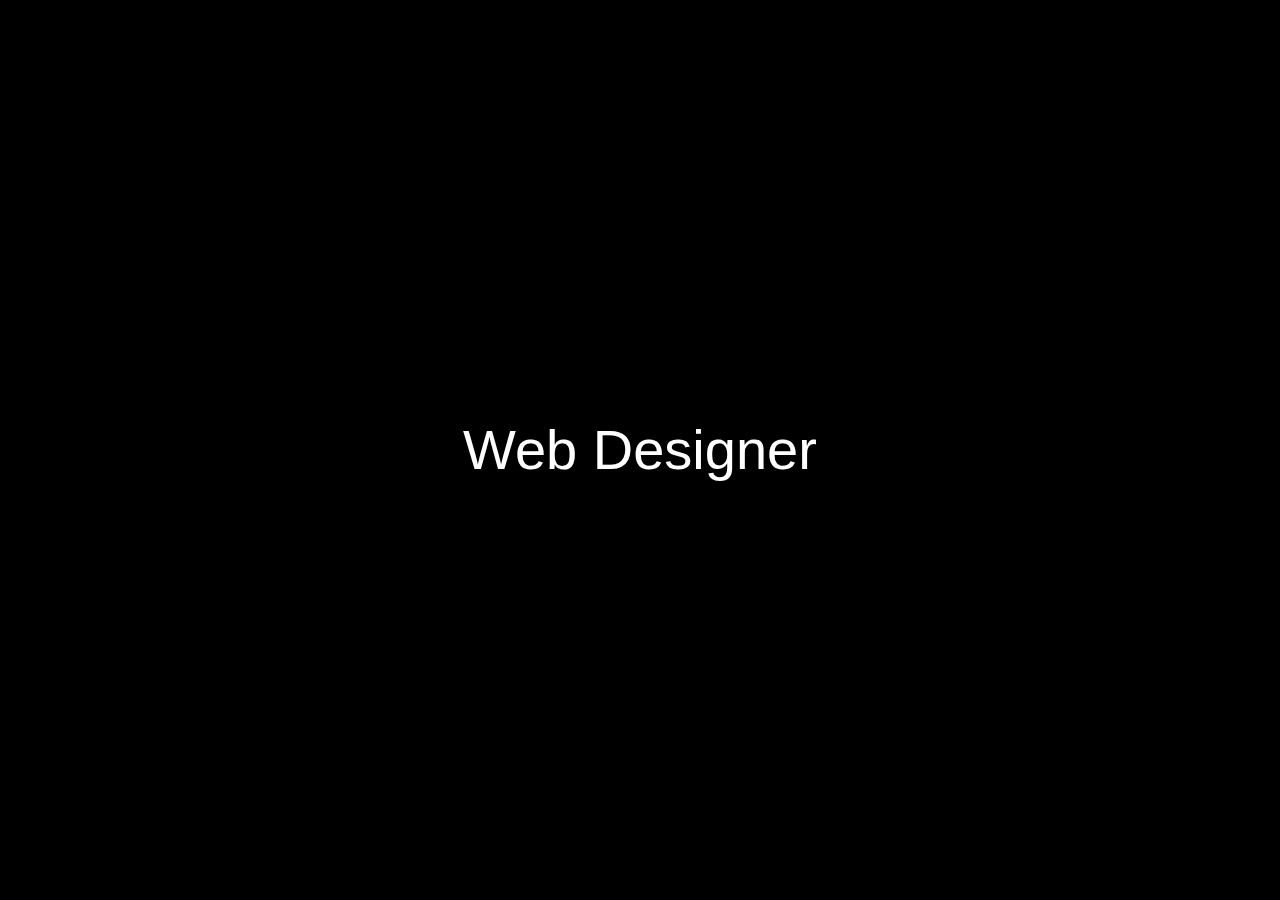
<file: index.html>
<html lang="en">
<head>
    <meta charset="UTF-8">
    <meta name="viewport" content="width=device-width, initial-scale=1.0">
    <link rel="stylesheet" href="css/webslides.css">
    <link rel="stylesheet" href="css/style.css">
    <title>WebDesign Presentation</title>
</head>
<body>
    <main role="main">
        <article id="webslides" class="horizontal">
            <!-- Slide 1 -->
            <section>
                <h1 class="slide1webdesignertitle">Web Designer</h1>
            </section> 
            <!-- Slide 2 -->
            <section>
                <h1 class="slide2webdesignertitle">Hvorfor WebDesigner</h1>
                <br>
                <br>
                    <!-- WebDesigner er Personer som lager nettsider og apper -->
                <h3 class="h3slide2">● WebDesigner</h3>
                <!-- Får å kunne jobbe som webdesigner  -->
                <h3 class="h3slide2">● Jobbe</h3>
                <!--  -->
            </section>
        <!-- Slide 3 -->
            <section>
                <h1 class="slide3webdesignertitle">Vanlige Arbeidsoppgaver</h1>
                <br>
                <!-- lage spesifikasjoner av bestillinger -->
                <h3 class="h3slide3">● Spesifikasjoner</h3>
                <!-- tegne skisser, skjermbilder, prototyper med mer -->
                <h3 class="h3slide3">● tegne skisser</h3>
            </section>
        </article>
    </main>

    <script src="js/webslides.js"></script>  
    <script>
        window.ws = new WebSlides(); 
    </script>  
</body>
</html>
</file>
<file: css/style.css>
body{
    background-color: black;
    color: white;
}
.slide1webdesignertitle{
    text-align: center;
    
}
.slide2webdesignertitle{
    text-align: center;
}
.slide3webdesignertitle{
    text-align: center;
}
.lislide2{
    text-align: center;
}
.h3slide2{
    text-align: center;
}
.h3slide3{
    text-align: center;
}
</file>
<file: css/webslides.css>
@charset "UTF-8";
/*-----------------------------------------------------------------------------------
	0. CSS Reset & Normalize
	1. Base
		1.1 Wrap/Container
		1.2 Animations
		1.3 Responsive Media (videos, iframe, screenshots...)
		1.4 Basic Grid (2,3,4 columns)
	2. Typography & Lists
		2.1 Headings with background
		2.2 Classes: .text-
		2.3 San Francisco Font (Apple)
	3. Header & Footer
		3.1 Logo
	4. Navigation
		4.1 Navbars
	5. SLIDES (vertically and horizontally centered)
		5.1 Mini container & Alignment
		5.2 Counter / Navigation Slides
		5.3 Background Images/Video
	6. Magic blocks = .flexblock (Flexible blocks with auto-fill and equal height).
		6.1 .flexblock.features
		6.2 .flexblock.clients
		6.3 .flexblock.steps
		6.4 .flexblock.metrics
		6.5 .flexblock.specs
		6.6 .flexblock.reasons
		6.7 .flexblock.gallery
		6.8 .flexblock.plans
		6.9. flexblock.activity
	7. Promos/Offers (pricing, tagline, CTA...)
	8. Work / Resume / CV
	9. Table of contents
	10. Cards
	11. Quotes
	12. Avatars
	13. Tables
	14. Forms
  15. Longform Elements
	16. Safari Bug (flex-wrap)
	17. Slidex index (aka zoom)
  18. Print
  19. Colors
----------------------------------------------------------------------------------- */
/*
=========================================
0. CSS Reset & Normalize
=========================================
*/
html,
body,
div,
span,
applet,
object,
iframe,
h1,
h2,
h3,
h4,
h5,
h6,
p,
blockquote,
pre,
a,
abbr,
acronym,
address,
big,
cite,
code,
del,
dfn,
em,
img,
ins,
kbd,
q,
s,
samp,
small,
strike,
strong,
sub,
sup,
tt,
var,
b,
u,
i,
center,
dl,
dt,
dd,
ol,
ul,
li,
fieldset,
form,
label,
legend,
table,
caption,
tbody,
tfoot,
thead,
tr,
th,
td,
article,
aside,
canvas,
details,
embed,
figure,
figcaption,
footer,
header,
menu,
nav,
output,
ruby,
section,
summary,
time,
mark,
audio,
video {
  border: 0;
  font: inherit;
  font-size: 100%;
  margin: 0;
  padding: 0;
  vertical-align: baseline; }

article,
aside,
details,
figcaption,
figure,
footer,
header,
main,
menu,
nav,
section,
summary {
  display: block; }

body {
  line-height: 1; }

blockquote,
q {
  quotes: '' ''; }

blockquote:before,
blockquote:after,
q:before,
q:after {
  content: ''; }

table {
  border-collapse: collapse;
  border-spacing: 0;
  margin-bottom: 24px;
  width: 100%; }

html {
  -ms-text-size-adjust: 100%;
  -webkit-text-size-adjust: 100%;
  -webkit-box-sizing: border-box;
          box-sizing: border-box; }

*,
*::before,
*::after {
  -webkit-box-sizing: inherit;
          box-sizing: inherit; }

audio,
canvas,
progress,
video {
  display: inline-block;
  vertical-align: baseline; }

embed,
iframe,
object {
  max-width: 100%; }

audio:not([controls]) {
  display: none;
  height: 0; }

[hidden],
template {
  display: none; }

ul {
  list-style: square;
  text-indent: inherit; }

ol {
  list-style: decimal; }

b,
strong {
  font-weight: 600; }

a {
  background-color: transparent; }

a:active,
a:hover {
  outline: 0; }

sup,
sub {
  font-size: .75em;
  height: 0;
  line-height: 2.2em;
  position: relative;
  vertical-align: baseline; }

sup {
  bottom: 1ex; }

sub {
  top: .5ex; }

small {
  font-size: .75em;
  line-height: 1.72; }

big {
  font-size: 1.25em; }

hr {
  border: 0;
  clear: both;
  display: block;
  height: 1px;
  margin: 3.2rem auto;
  text-align: center;
  width: 100%; }

h2 + hr,
h3 + hr {
  margin-bottom: 4.8rem; }

p + hr {
  margin-bottom: 4rem; }

dfn,
cite,
em,
i {
  font-style: italic; }

abbr,
acronym {
  cursor: help; }

mark,
ins {
  padding: 0 4px;
  text-decoration: none;
  text-shadow: none; }

::-moz-selection {
  text-shadow: none; }

::selection {
  text-shadow: none; }

img {
  border: 0;
  height: auto;
  max-width: 100%; }

img:hover {
  opacity: .9; }

svg:not(:root) {
  overflow: hidden; }

figure {
  line-height: 0;
  margin: 0;
  position: relative; }

optgroup {
  font-weight: bold; }

td,
th {
  padding: 0; }

dt {
  font-weight: bold; }

dd {
  margin: 0; }

/*=== Clearing === */
header:before, header:after,
main:before,
main:after,
section:before,
section:after,
aside:before,
aside:after,
footer:before,
footer:after,
.clear:before,
.clear:after,
.wrap:before,
.wrap:after {
  content: '';
  display: table; }

header:after,
main:after,
section:after,
aside:after,
footer:after,
.clear:after,
.wrap:after {
  clear: both; }

/*=========================================
1. Base --> Baseline: 8px = .8rem
=========================================== */
/* -- Disable elastic scrolling/bounce:
webslides.js will add .ws-ready automatically. Don't worry :) -- */
.ws-ready,
.ws-ready body {
  height: 100%;
  overflow: hidden;
  width: 100%; }

.ws-ready.ws-ready-zoom {
  overflow: visible; }
  .ws-ready.ws-ready-zoom body {
    overflow: auto; }

#webslides {
  -ms-overflow-style: none;
  -webkit-overflow-scrolling: touch;
  height: 100vh;
  overflow-x: hidden;
  overflow-y: scroll; }
  #webslides::-webkit-scrollbar {
    display: none; }

li li {
  margin-left: 1.6rem; }

a,
a:active,
a:focus,
a:visited,
input:focus,
textarea:focus,
button {
  text-decoration: none;
  -webkit-transition: all .3s ease-out;
  transition: all .3s ease-out; }

p a:active {
  position: relative;
  top: 2px; }

nav a[rel='external'] em,
.hidden {
  clip: rect(1px, 1px, 1px, 1px);
  height: 1px;
  overflow: hidden;
  position: absolute;
  width: 1px; }

.shadow {
  position: relative; }
  .shadow:before, .shadow:after {
    bottom: 1.6rem;
    content: '';
    max-width: 300px;
    position: absolute;
    top: 80%;
    width: 50%;
    z-index: -1; }
  .shadow:after {
    right: 2.4rem;
    -webkit-transform: rotate(3deg);
            transform: rotate(3deg); }
  .shadow:before {
    left: 2.4rem;
    -webkit-transform: rotate(-3deg);
            transform: rotate(-3deg); }

/*=== 1.1 WRAP/CONTAINER === */
.wrap,
header nav,
footer nav {
  margin-left: auto;
  margin-right: auto;
  max-width: 100%;
  position: relative;
  width: 100%;
  z-index: 2; }
  @media (min-width: 1024px) {
    .wrap,
    header nav,
    footer nav {
      width: 90%; } }

.frame,
.shadow {
  padding: 2.4rem; }

.radius {
  border-radius: .4rem; }

.alignright {
  float: right; }

.alignleft {
  float: left; }

.aligncenter {
  margin-left: auto;
  margin-right: auto;
  text-align: center; }

img.aligncenter,
figure.aligncenter {
  display: block;
  margin-bottom: .8rem;
  margin-top: .8rem; }

img.alignleft,
figure.alignleft,
img.alignright,
figure.alignright,
img.aligncenter,
figure.aligncenter {
  margin-bottom: 3.2rem;
  margin-top: 3.2rem; }

img.alignright,
svg.alignright,
figure.alignright {
  margin: .8rem 0 .8rem 2.4rem; }

img.alignleft,
svg.alignleft,
figure.alignleft {
  margin: .8rem 2.4rem .8rem 0; }

/*=== div.size-60, img.size-50, h1.size-40, p.size-30... === */
@media (min-width: 1024px) {
  .size-80 {
    width: 80%; }
  .size-70 {
    width: 70%; }
  .size-60 {
    width: 60%; }
  .size-50 {
    width: 50%; }
  .size-40 {
    width: 40%; }
  .size-30 {
    width: 30%; }
  .size-20 {
    width: 20%; } }

pre,
code {
  font-family: 'Cousine', monospace; }

pre {
  font-size: 1.6rem;
  line-height: 2.4rem;
  overflow: auto;
  padding: 2.4rem;
  text-align: left;
  white-space: pre-wrap;
  width: 100%;
  word-wrap: break-word; }
  pre + p {
    margin-top: 3.2rem; }
  pre code {
    padding: 0; }

code {
  padding: .4rem; }

/* === 1.2 Animations ================
Just 5 basic animations:
.fadeIn, .fadeInUp, .zoomIn, .slideInLeft, and .slideInRight
https://github.com/daneden/animate.css */
/*-- fadeIn -- */
@-webkit-keyframes fadeIn {
  from {
    opacity: 0; }
  to {
    opacity: 1; } }
@keyframes fadeIn {
  from {
    opacity: 0; }
  to {
    opacity: 1; } }

.fadeIn {
  -webkit-animation: fadeIn 1s;
          animation: fadeIn 1s; }

/*-- fadeInUp -- */
@-webkit-keyframes fadeInUp {
  from {
    opacity: 0;
    -webkit-transform: translate3d(0, 100%, 0);
            transform: translate3d(0, 100%, 0); }
  to {
    opacity: 1;
    -webkit-transform: none;
            transform: none; } }
@keyframes fadeInUp {
  from {
    opacity: 0;
    -webkit-transform: translate3d(0, 100%, 0);
            transform: translate3d(0, 100%, 0); }
  to {
    opacity: 1;
    -webkit-transform: none;
            transform: none; } }

.fadeInUp {
  -webkit-animation: fadeInUp 1s;
          animation: fadeInUp 1s; }

/*-- zoomIn -- */
@-webkit-keyframes zoomIn {
  from {
    -webkit-transform: scale3d(0.3, 0.3, 0.3);
            transform: scale3d(0.3, 0.3, 0.3); }
  50% {
    opacity: 1; } }
@keyframes zoomIn {
  from {
    -webkit-transform: scale3d(0.3, 0.3, 0.3);
            transform: scale3d(0.3, 0.3, 0.3); }
  50% {
    opacity: 1; } }

.zoomIn {
  -webkit-animation: zoomIn 1s;
          animation: zoomIn 1s; }

/*-- slideInLeft -- */
@-webkit-keyframes slideInLeft {
  from {
    -webkit-transform: translate3d(-100%, 0, 0);
            transform: translate3d(-100%, 0, 0);
    visibility: visible; }
  to {
    -webkit-transform: translate3d(0, 0, 0);
            transform: translate3d(0, 0, 0); } }
@keyframes slideInLeft {
  from {
    -webkit-transform: translate3d(-100%, 0, 0);
            transform: translate3d(-100%, 0, 0);
    visibility: visible; }
  to {
    -webkit-transform: translate3d(0, 0, 0);
            transform: translate3d(0, 0, 0); } }

.slideInLeft {
  -webkit-animation: slideInLeft 1s;
          animation: slideInLeft 1s;
  -webkit-animation-fill-mode: both;
          animation-fill-mode: both; }

/*-- slideInRight -- */
@-webkit-keyframes slideInRight {
  from {
    -webkit-transform: translate3d(100%, 0, 0);
            transform: translate3d(100%, 0, 0);
    visibility: visible; }
  to {
    -webkit-transform: translate3d(0, 0, 0);
            transform: translate3d(0, 0, 0); } }
@keyframes slideInRight {
  from {
    -webkit-transform: translate3d(100%, 0, 0);
            transform: translate3d(100%, 0, 0);
    visibility: visible; }
  to {
    -webkit-transform: translate3d(0, 0, 0);
            transform: translate3d(0, 0, 0); } }

.slideInRight {
  -webkit-animation: slideInRight 1s;
          animation: slideInRight 1s;
  -webkit-animation-fill-mode: both;
          animation-fill-mode: both; }

/* Animated Background (Matrix) */
@-webkit-keyframes anim {
  0% {
    -webkit-transform: translateY(0);
            transform: translateY(0); }
  100% {
    -webkit-transform: translateY(-1200px);
            transform: translateY(-1200px); } }
@keyframes anim {
  0% {
    -webkit-transform: translateY(0);
            transform: translateY(0); }
  100% {
    -webkit-transform: translateY(-1200px);
            transform: translateY(-1200px); } }

/* Duration */
.slow {
  -webkit-animation-duration: 4s;
          animation-duration: 4s; }
  .slow + .slow {
    -webkit-animation-duration: 5s;
            animation-duration: 5s; }

/*=== 1.3 Responsive Media (videos, iframe...) === */
.embed {
  height: 0;
  overflow: hidden;
  /*aspect ratio:16:9*/
  padding-bottom: 56.6%;
  /*aspect ratio: 4:3*/
  /*padding-bottom: 75%;*/
  position: relative;
  /* -- Responsive background video
  https://fvsch.com/code/video-background/ -- */ }
  .embed iframe,
  .embed object,
  .embed embed,
  .embed video {
    height: 100%;
    left: 0;
    margin: 0;
    position: absolute;
    top: 0;
    width: 100%; }
  .fullscreen > .embed {
    bottom: 0;
    height: auto;
    left: 0;
    padding-bottom: 0;
    position: fixed;
    right: 0;
    top: 0;
    /* 1. No object-fit support: */ }
    .fullscreen > .embed > iframe,
    .fullscreen > .embed > object,
    .fullscreen > .embed > embed,
    .fullscreen > .embed > video {
      /* 2. If supporting object-fit, overriding (1): */ }
      @media (min-aspect-ratio: 16 / 9) {
        .fullscreen > .embed > iframe,
        .fullscreen > .embed > object,
        .fullscreen > .embed > embed,
        .fullscreen > .embed > video {
          height: 300%;
          top: -100%; } }
      @media (max-aspect-ratio: 16 / 9) {
        .fullscreen > .embed > iframe,
        .fullscreen > .embed > object,
        .fullscreen > .embed > embed,
        .fullscreen > .embed > video {
          left: -100%;
          width: 300%; } }
      @supports ((-o-object-fit: cover) or (object-fit: cover)) {
        .fullscreen > .embed > iframe,
        .fullscreen > .embed > object,
        .fullscreen > .embed > embed,
        .fullscreen > .embed > video {
          height: 100%;
          left: 0;
          -o-object-fit: cover;
             object-fit: cover;
          top: 0;
          width: 100%; } }

/*=== HTML Browser (Screenshots) ================ */
/* <figure class="browser"> img </figure> */
.browser {
  border-radius: .3rem;
  margin: 0 auto 3.2rem;
  max-width: 1024px;
  overflow: hidden; }
  li .browser {
    margin-bottom: 0; }
  h1 + .browser,
  h2 + .browser,
  p + .browser {
    margin-top: 4.8rem; }
  .browser figcaption {
    padding: 2.4rem; }
  .browser:before {
    content: '\25CF   \25CF   \25CF';
    font-size: .8rem;
    left: 0;
    line-height: 0;
    padding: 1.6rem;
    position: absolute;
    text-align: left;
    top: 0;
    width: 100%; }
    @media (min-width: 768px) {
      .browser:before {
        font-size: 1.6rem; } }

/*=== 1.4. Basic Grid (Flexible blocks)
Auto-fill & Equal height === */
.grid {
  clear: both;
  display: -webkit-box;
  display: -ms-flexbox;
  display: flex;
  -ms-flex-wrap: wrap;
      flex-wrap: wrap;
  margin-left: auto;
  margin-right: auto; }
  .grid:after {
    clear: both; }
  .grid:before {
    content: '';
    display: table; }
  .grid > .column {
    display: -webkit-box;
    display: -ms-flexbox;
    display: flex;
    -webkit-box-flex: 1;
        -ms-flex: auto;
            flex: auto;
    -webkit-box-orient: vertical;
    -webkit-box-direction: normal;
        -ms-flex-direction: column;
            flex-direction: column;
    padding: 2.4rem;
    position: relative;
    -webkit-transition: .3s;
    transition: .3s;
    width: 100%; }
  .grid.vertical-align .column {
    -webkit-box-pack: center;
        -ms-flex-pack: center;
            justify-content: center; }
  @media (min-width: 768px) {
    .grid > .column {
      width: 25%; }
    .grid.sm .column:nth-child(1) {
      width: 30%; }
    .grid.sm .column:nth-child(2) {
      width: 70%; }
    .grid.ms .column:nth-child(1) {
      width: 70%; }
    .grid.ms .column:nth-child(2) {
      width: 30%; }
    .grid.sms .column:nth-child(2) {
      width: 50%; } }

/*============================
2. TYPOGRAPHY & LISTS
============================== */
html,
body {
  font-weight: 300;
  line-height: 1;
  text-rendering: optimizeLegibility; }

html,
body,
input,
select,
textarea {
  font-family: 'Roboto', 'San Francisco', helvetica, arial, sans-serif;
  font-size: 62.5%; }

body,
textarea {
  font-size: 1.8rem; }

p,
li,
dt,
dd,
time,
table,
big,
textarea,
label {
  line-height: 3.2rem;
  margin-bottom: 3.2rem; }

li,
p:last-child {
  margin-bottom: 0; }

ul > li,
ol > li {
  margin-left: 3.2rem; }

li li {
  font-size: 100%; }

/*== List .description (Product/Specs) === */
ul.description {
  padding: 0; }
  ul.description + p {
    margin-top: 3.2rem; }
  ul.description li {
    padding-bottom: .8rem;
    padding-top: .8rem;
    position: relative;
    -webkit-transition: .3s;
    transition: .3s; }
  ul.description li:hover {
    padding-left: .4rem; }

ul.description li,
.column ul li {
  list-style: none;
  margin-left: 0; }

.column ol > li {
  margin-left: 1.6rem; }

h1 svg,
h2 svg,
h3 svg,
h4 svg {
  margin-top: -.8rem; }

.text-intro svg,
.text-quote p svg,
.wall p svg,
.try svg {
  margin-top: -.4rem; }

h1 {
  font-size: 4rem;
  line-height: 5.6rem; }
  @media (min-width: 768px) {
    h1 {
      font-size: 5.6rem;
      line-height: 7.2rem; } }

h1 span {
  font-style: italic; }

h2 {
  font-size: 3.2rem;
  line-height: 4.8rem; }
  @media (min-width: 768px) {
    h2 {
      font-size: 4.8rem;
      line-height: 6.4rem; } }

h3 {
  font-size: 2.4rem;
  line-height: 4rem; }
  @media (min-width: 768px) {
    h3 {
      font-size: 4rem;
      line-height: 5.6rem; } }

h4 {
  font-size: 2.2rem;
  line-height: 4rem; }
  @media (min-width: 768px) {
    h4 {
      font-size: 3.2rem;
      line-height: 4.8rem; } }

h5 {
  font-size: 2rem;
  font-weight: 600;
  line-height: 3.2rem; }

h6 {
  font-size: 1.8rem;
  font-weight: 600;
  line-height: 3.2rem; }

h2.alignleft + p.alignright {
  margin-bottom: 0;
  margin-top: 1.2rem; }

h3.alignleft + p.alignright {
  margin-bottom: 0;
  margin-top: .4rem; }

h1 + h1 {
  margin-top: .8rem; }

h1 + h2 {
  margin-top: .8rem; }

h1 + h3 {
  margin-top: .8rem; }

h1 + h4 {
  margin-top: .8rem; }

h1 + h5 {
  margin-top: .8rem; }

h1 + h6 {
  margin-top: .8rem; }

h2 + h1 {
  margin-top: .8rem; }

h2 + h2 {
  margin-top: .8rem; }

h2 + h3 {
  margin-top: .8rem; }

h2 + h4 {
  margin-top: .8rem; }

h2 + h5 {
  margin-top: .8rem; }

h2 + h6 {
  margin-top: .8rem; }

h3 + h1 {
  margin-top: .8rem; }

h3 + h2 {
  margin-top: .8rem; }

h3 + h3 {
  margin-top: .8rem; }

h3 + h4 {
  margin-top: .8rem; }

h3 + h5 {
  margin-top: .8rem; }

h3 + h6 {
  margin-top: .8rem; }

h4 + h1 {
  margin-top: .8rem; }

h4 + h2 {
  margin-top: .8rem; }

h4 + h3 {
  margin-top: .8rem; }

h4 + h4 {
  margin-top: .8rem; }

h4 + h5 {
  margin-top: .8rem; }

h4 + h6 {
  margin-top: .8rem; }

h5 + h1 {
  margin-top: .8rem; }

h5 + h2 {
  margin-top: .8rem; }

h5 + h3 {
  margin-top: .8rem; }

h5 + h4 {
  margin-top: .8rem; }

h5 + h5 {
  margin-top: .8rem; }

h5 + h6 {
  margin-top: .8rem; }

h6 + h1 {
  margin-top: .8rem; }

h6 + h2 {
  margin-top: .8rem; }

h6 + h3 {
  margin-top: .8rem; }

h6 + h4 {
  margin-top: .8rem; }

h6 + h5 {
  margin-top: .8rem; }

h6 + h6 {
  margin-top: .8rem; }

h1 + img,
h2 + img,
h3 + img {
  margin-bottom: 4.8rem;
  margin-top: 4.8rem; }

[class*='content-'] > [class*='content-'] h2,
[class*='content-'] > [class*='content-'] h3,
[class*='content-'] > [class*='content-'] h4 {
  font-size: 2.4rem;
  line-height: 4rem; }

/*== 2.1. Headings with background ==*/
h1[class*='bg-'] {
  padding: 2.4rem; }

h2[class*='bg-'] {
  padding: 2.4rem; }

h3[class*='bg-'] {
  padding: 2.4rem; }

h4[class*='bg-'] {
  padding: 2.4rem; }

h5[class*='bg-'] {
  padding: 2.4rem; }

h6[class*='bg-'] {
  padding: 2.4rem; }

ul[class*='bg-'],
ol[class*='bg-'],
li[class*='bg-'],
p[class*='bg-'] {
  padding: 2.4rem; }

h1 [class*='bg-'],
h2 [class*='bg-'],
h3 [class*='bg-'] {
  padding: .4rem .8rem; }

/*== 2.2. Typography Classes = .text- == */
.text-intro,
[class*='content-'] p {
  font-size: 2.4rem;
  line-height: 4rem; }

/* -- Serif -- */
.text-serif,
h1 span {
  font-family: 'Maitree', times, serif; }

/* -- h1,h2... Promo/Landings -- */
.text-landing {
  letter-spacing: .4rem;
  text-transform: uppercase; }
  @media (min-width: 768px) {
    .text-landing {
      letter-spacing: 1.6rem; } }

/* -- Subtitle (Before h1, h2) p.subtitle + h1/h2 */
.text-subtitle {
  letter-spacing: .2rem;
  margin-bottom: 0;
  text-transform: uppercase; }
  .text-subtitle p.text-subtitle {
    font-size: 1.6rem; }
    .text-subtitle p.text-subtitle svg {
      vertical-align: text-top; }
  .text-subtitle + p {
    margin-top: 3.2rem; }

.text-uppercase {
  text-transform: uppercase; }

.text-lowercase {
  text-transform: lowercase; }

/* -- Emoji (you'll love this) -- */
.text-emoji {
  font-size: 6.8rem;
  line-height: 8.8rem; }
  @media (min-width: 768px) {
    .text-emoji {
      font-size: 12.8rem;
      line-height: 16rem; } }

/* -- Numbers (results, sales... 23,478,289 iphones) -- */
.text-data {
  font-size: 6.4rem;
  line-height: 8rem;
  margin-bottom: .8rem; }
  @media (min-width: 768px) {
    .text-data {
      font-size: 15.2rem;
      line-height: 16.8rem; } }

.text-label {
  display: inline-block;
  font-weight: 600;
  text-transform: uppercase;
  width: 12.8rem; }

/* -- Magazine Two Columns -- */
@media (min-width: 768px) {
  .text-cols {
    -webkit-column-count: 2;
            column-count: 2;
    -webkit-column-gap: 4.8rem;
            column-gap: 4.8rem;
    text-align: left; }
  .text-landing + .text-cols {
    margin-top: 3.2rem; } }

.text-cols p:first-child:first-letter {
  float: left;
  font-size: 11rem;
  font-weight: 600;
  line-height: 1;
  margin: -.4rem 1.6rem 0 0;
  padding: 0;
  text-transform: uppercase; }

/* -- Heading with border -- */
.text-context {
  position: relative; }
  .text-context:before {
    content: '';
    display: block;
    height: .2rem;
    margin-bottom: .6rem;
    width: 12rem; }
    .column .text-context:before {
      width: 100%; }
  .text-context.text-uppercase {
    letter-spacing: .1rem; }

/* -- Separator/Symbols (stars ***...) -- */
.text-symbols {
  font-weight: 600;
  letter-spacing: .8rem;
  text-align: center; }

.text-separator {
  margin-top: 2.4rem; }
  .text-separator:before {
    content: '';
    height: .4rem;
    left: 0;
    margin-top: -1.6rem;
    position: absolute;
    width: 16%; }
  @media (min-width: 568px) {
    .text-separator {
      margin-left: 20%;
      margin-top: 0;
      width: 80%; }
      .text-separator:before {
        margin-top: 1.2rem; } }

/* -- Pull Quote (Right/Left)  -- */
[class*='text-pull'] {
  font-size: 2.4rem;
  font-weight: 400;
  line-height: 4rem;
  margin-bottom: 3.2rem;
  margin-left: 2.4rem;
  margin-right: 2.4rem;
  position: relative; }

[class*='text-pull-'] {
  margin-top: .8rem;
  padding-top: 1.4rem; }
  @media (min-width: 1024px) {
    [class*='text-pull-'] {
      margin-left: -4.8rem;
      margin-right: -4.8rem; } }

@media (min-width: 568px) {
  [class*='text-pull-'] {
    max-width: 40%; }
  .text-pull-right {
    float: right;
    margin-left: 2.4rem;
    margin-right: -2.4rem; }
  .text-pull-left {
    float: left;
    margin-left: -2.4rem;
    margin-right: 2.4rem; } }

img[class*='text-pull-'],
figure[class*='text-pull-'] {
  margin-top: .8rem;
  padding-top: 0; }

/* -- Interviews (Questions & Answers)  --- */
/* -- <dl class="text-interview">
<dt>name</dt>
<dd><p>question or answer</p>
</dd>
--- */
.text-interview dt {
  font-weight: 600;
  margin-bottom: 0;
  text-transform: uppercase; }

@media (min-width: 1024px) {
  .text-interview dt {
    margin-left: -34%;
    position: absolute;
    text-align: right;
    white-space: nowrap;
    width: 30%; } }

/* -- Info Messages (error, warning, success... -- */
.text-info {
  font-size: 1.6rem;
  line-height: 2.4rem; }

/*=========================================
2.1. San Francisco Font (Apple's new font)
=========================================== */
.text-apple,
.bg-apple {
  font-family: 'San Francisco', helvetica, arial, sans-serif; }

/* Ultra Light */
@font-face {
  font-family: 'San Francisco';
  font-weight: 100;
  src: url("https://applesocial.s3.amazonaws.com/assets/styles/fonts/sanfrancisco/sanfranciscodisplay-ultralight-webfont.woff2"); }

/* Thin */
@font-face {
  font-family: 'San Francisco';
  font-weight: 200;
  src: url("https://applesocial.s3.amazonaws.com/assets/styles/fonts/sanfrancisco/sanfranciscodisplay-thin-webfont.woff2"); }

/* Regular */
@font-face {
  font-family: 'San Francisco';
  font-weight: 400;
  src: url("https://applesocial.s3.amazonaws.com/assets/styles/fonts/sanfrancisco/sanfranciscodisplay-regular-webfont.woff2"); }

/* Bold */
@font-face {
  font-family: 'San Francisco';
  font-weight: bold;
  src: url("https://applesocial.s3.amazonaws.com/assets/styles/fonts/sanfrancisco/sanfranciscodisplay-bold-webfont.woff2"); }

/*=========================================
3. Header & Footer
=========================================== */
/* -- If you want an unique, global header/footer,read this:
https://github.com/webslides/webslides/issues/57 -- */
header,
footer,
#navigation {
  padding: 2.4rem;
  -webkit-transition: all .4s ease-in-out;
  transition: all .4s ease-in-out;
  width: 100%; }

header p,
footer p {
  line-height: 4.8rem;
  margin-bottom: 0; }

header[role='banner'] img,
footer img {
  height: 4rem;
  vertical-align: middle; }

footer {
  position: relative; }

header,
footer {
  z-index: 3; }

header,
.ws-ready footer {
  left: 0;
  position: absolute;
  top: 0; }

.ws-ready footer {
  bottom: 0;
  top: auto; }

header[role='banner'] {
  opacity: 0; }
  header[role='banner']:hover {
    opacity: 1; }

@media (max-width: 767px) {
  footer .alignleft,
  footer .alignright {
    display: block;
    float: none; } }

/*=== 3.1. Logo === */
.logo {
  text-transform: lowercase; }
  .logo a {
    background: url("../images/logos/logo.svg") no-repeat 0 0;
    background-size: 4.8rem;
    float: left;
    height: 4.8rem;
    text-indent: -4000px;
    /*If you remove text-indent and add: */
    /*padding-left: 6rem;*/
    vertical-align: middle;
    width: 4.8rem; }

/*=========================================
4. Navigation
=========================================== */
/*=== 4.1. Navbars === */
nav ul {
  display: -webkit-box;
  display: -ms-flexbox;
  display: flex;
  -ms-flex-wrap: wrap;
      flex-wrap: wrap;
  /*====align left====*/
  -webkit-box-pack: start;
      -ms-flex-pack: start;
          justify-content: flex-start;
  /* ==== align center ====*/
  /*justify-content: center; */
  /*====align right====*/
  /* justify-content: flex-end; */
  /*====separated columns li a====*/
  /* justify-content: space-between; */
  /*====separated columns centered li a====*/
  /*justify-content: space-around;*/ }
  nav ul li {
    float: left;
    list-style: none;
    position: relative; }

nav ul li:first-child,
nav[role='navigation'] ul li {
  margin-left: 0; }

nav[role='navigation'] li a {
  display: -webkit-box;
  display: -ms-flexbox;
  display: flex;
  -webkit-box-pack: center;
      -ms-flex-pack: center;
          justify-content: center;
  line-height: 4.8rem;
  max-width: 100%;
  padding: 0 1.6rem;
  position: relative;
  text-decoration: none; }
  nav[role='navigation'] li a svg {
    margin: 1.5rem .4rem 1.5rem 0; }

header nav ul {
  -webkit-box-pack: end;
      -ms-flex-pack: end;
          justify-content: flex-end;
  margin: 0; }

nav.aligncenter ul,
.aligncenter nav ul {
  /* ==== align center ====*/
  -webkit-box-pack: center;
      -ms-flex-pack: center;
          justify-content: center; }

nav.navbar ul li {
  /*====full float li a ====*/
  -webkit-box-flex: 1;
      -ms-flex: 1 1 auto;
          flex: 1 1 auto; }

@media (max-width: 568px) {
  nav.navbar ul {
    -webkit-box-orient: vertical;
    -webkit-box-direction: normal;
        -ms-flex-flow: column wrap;
            flex-flow: column wrap;
    padding: 0; }
  nav.navbar li a {
    -webkit-box-pack: start;
        -ms-flex-pack: start;
            justify-content: flex-start; } }

/*============================================
5. SLIDES (Full Screen)
Vertically and horizontally centered
============================================== */
/* Fade transition to all slides.
* = All HTML elements will have those styles.*/
section * {
  -webkit-animation: fadeIn .6s ease-in-out;
          animation: fadeIn .6s ease-in-out; }

section .background,
section .light,
section .dark {
  -webkit-animation-duration: 0s;
          animation-duration: 0s; }

/*=== Section = Slide === */
section,
.slide {
  display: -webkit-box;
  display: -ms-flexbox;
  display: flex;
  -webkit-box-orient: vertical;
  -webkit-box-direction: normal;
      -ms-flex-direction: column;
          flex-direction: column;
  -webkit-box-pack: center;
      -ms-flex-pack: center;
          justify-content: center;
  min-height: 100vh;
  /*Fullscreen*/
  /* Prototyping? min-height: 720px (Baseline: 8px = .8rem)*/
  padding: 2.4rem;
  /*Fixed/Visible header? padding-top: 12rem; */
  page-break-after: always;
  position: relative;
  word-wrap: break-word; }
  @media (min-width: 1024px) {
    section,
    .slide {
      padding-bottom: 12rem;
      padding-top: 12rem; } }

/*slide with no padding (full card, .embed youtube video...) */
.fullscreen {
  padding: 0;
  /* Fixed/Visible header?
  padding:8.2rem 0 0 0;
  */ }

/* slide alignment - top */
.slide-top {
  -webkit-box-pack: start;
      -ms-flex-pack: start;
          justify-content: flex-start; }

/* slide alignment - bottom */
.slide-bottom {
  -webkit-box-pack: end;
      -ms-flex-pack: end;
          justify-content: flex-end; }

/*== 5.1. Mini container width:50%
Aligned items [class*="content-"]=== */
[class*='content-'] {
  position: relative;
  text-align: left; }

.wrap[class*='bg-'],
.wrap.frame,
[class*='content-'][class*='bg-'],
[class*='content-'].frame,
[class*='align'][class*='bg-'] {
  padding: 4.8rem; }

form[class*='bg-'] {
  padding: 2.4rem; }

[class*='content-'] > [class*='content-'] p {
  font-size: 1.8rem;
  line-height: 3.2rem; }

.content-center {
  margin: 0 auto;
  text-align: center; }

@media (min-width: 768px) {
  [class*='content-'] {
    width: 50%; }
    [class*='content-']:after, [class*='content-']:before {
      content: '';
      display: table; }
    [class*='content-']:after {
      clear: both; }
  .content-left {
    float: left; }
  .content-right {
    float: right; }
  [class*='content-'] + [class*='content-'] {
    margin-bottom: 4.8rem;
    padding-left: 2.4rem; }
  [class*='content-'] + [class*='size-'] {
    clear: both;
    margin-top: 6.4rem; } }

/*=== 5.3 Slides - Background Images/Videos === */
.background,
[class*='background-'] {
  background-repeat: no-repeat;
  bottom: 0;
  left: 0;
  position: absolute;
  right: 0;
  top: 0; }

/*=== BG Positions === */
.background {
  background-position: center;
  background-size: cover;
  /*fullscreen video
    <video class="background-video">
  */ }
  .background-top {
    background-position: top;
    background-size: cover; }
  .background-bottom {
    background-position: bottom;
    background-size: cover; }
  .background-center {
    background-position: center; }
  .background-center-top {
    background-position: center top; }
  .background-right-top {
    background-position: right top; }
  .background-left-top {
    background-position: left top; }
  .background-center-bottom, .background-left-bottom, .background-right-bottom, .background-left, .background-right {
    background-position: center bottom; }
  @media (min-width: 1024px) {
    .background-left-bottom {
      background-position: left bottom; }
    .background-right-bottom {
      background-position: right bottom; }
    .background-right {
      background-position: right; }
    .background-left {
      background-position: left; } }
  .background-video {
    height: 100%;
    -o-object-fit: fill;
       object-fit: fill;
    width: 100%; }

/*=== bg image/video overlay === */
/*-- [class*="bg-"] .background.dark, [class*="bg-"] .embed.dark...  -- */
[class*='bg-'] .light,
[class*='bg-'] .light {
  opacity: .8; }

[class*='bg-'] .dark,
[class*='bg-'] .dark {
  opacity: .2; }

[class*='bg-'] .background-video.dark {
  opacity: .5; }

@media (max-width: 1023px) {
  [class*='background-'] {
    -webkit-animation: fadeIn ease-in .2;
            animation: fadeIn ease-in .2;
    opacity: .2; }
  .background-video {
    opacity: .8; } }

/*=== Animated Background Image === */
.background.anim {
  -webkit-animation: anim 80s linear infinite;
          animation: anim 80s linear infinite;
  background-position: center top;
  background-repeat: repeat;
  background-size: 100%;
  height: 200%; }

/*=== Background with a frame === */
/*<span class="background" style="background-image:url('image.jpg')"></span>
<span class="background frame"></span>*/
[class*='background'].frame {
  margin: 2.4rem; }

/* === 5.2 Counter / Navigation Slides  === */
#navigation {
  -webkit-animation: fadeIn 8s;
          animation: fadeIn 8s;
  bottom: 0;
  left: 0;
  margin-left: auto;
  margin-right: auto;
  opacity: 0;
  position: fixed;
  right: 0;
  width: 24.4rem;
  /* hover/visibility */
  z-index: 4; }
  #navigation:hover {
    opacity: 1; }
  #navigation p {
    margin-bottom: 0; }

#counter {
  display: block;
  line-height: 4.8rem;
  margin-left: auto;
  margin-right: auto;
  position: relative;
  text-align: center;
  width: 10rem; }
  #counter a:hover {
    padding: .8rem; }

a#next,
a#previous {
  border-radius: .4rem;
  cursor: pointer;
  font-size: 2.4rem;
  height: 4rem;
  padding: .8rem;
  position: absolute;
  text-align: center;
  width: 4rem; }

a#next {
  right: 3.2rem; }

a#previous {
  left: 3.2rem; }

@media (max-width: 1024px) {
  #navigation {
    -webkit-animation: fadeIn 6s;
            animation: fadeIn 6s;
    background: url("../images/swipe.svg") no-repeat center top;
    background-size: 4.8rem; }
  #navigation a,
  #counter {
    display: none; } }

/*===============================================================
6. Magic blocks with flexbox (Auto-fill & Equal Height)
Blocks Links li>a = .flexblock.blink (.blink required)
================================================================= */
.flexblock {
  clear: both;
  display: -webkit-box;
  display: -ms-flexbox;
  display: flex;
  -ms-flex-wrap: wrap;
      flex-wrap: wrap;
  margin-left: auto;
  margin-right: auto;
  padding: 0; }
  .flexblock:after {
    clear: both; }
  .flexblock:before {
    content: '';
    display: table; }
  .flexblock li,
  .flexblock.blink li > a {
    display: -webkit-box;
    display: -ms-flexbox;
    display: flex;
    -webkit-box-orient: vertical;
    -webkit-box-direction: normal;
        -ms-flex-direction: column;
            flex-direction: column;
    margin: 0;
    padding: 2.4rem;
    position: relative; }
  .flexblock li {
    -webkit-box-flex: 1;
        -ms-flex: auto;
            flex: auto;
    text-align: left;
    -webkit-transition: .3s;
    transition: .3s;
    width: 100%; }
    .flexblock li:hover {
      -webkit-transform: translateY(-0.2rem);
              transform: translateY(-0.2rem); }
    @media (min-width: 600px) {
      .flexblock li {
        width: 50%; } }
    @media (min-width: 1024px) {
      .flexblock li {
        width: 25%; } }
  .flexblock.aligncenter li {
    text-align: center; }
  .flexblock.vertical-align li {
    -webkit-box-pack: center;
        -ms-flex-pack: center;
            justify-content: center; }
  .flexblock.blink li {
    padding: 0; }
  .flexblock li h2 svg,
  .flexblock li h3 svg {
    margin-top: 0; }

h1 + .flexblock,
h2 + .flexblock,
h3 + .flexblock,
div + ul,
div + ol {
  margin-top: 3.2rem; }

.flexblock li h2,
.flexblock li h3,
footer .column h2,
footer .column h3 {
  font-size: 1.8rem;
  font-weight: 600;
  line-height: 3.2rem;
  margin-bottom: 0; }

.flexblock li li,
.flexblock.blink li li {
  padding: 0;
  width: 100%; }

[class*='content-'] .flexblock li p {
  font-size: 1.8rem;
  line-height: 3.2rem; }

.content-right .flexblock.features li,
.content-left .flexblock.features li {
  width: 46%; }

/*====================================================================
6.1 Features <ul class="flexblock features">
====================================================================== */
.flexblock.features > li {
  border-radius: .4rem;
  margin-bottom: 4.8rem;
  width: 100%; }

.flexblock.features li h2 {
  text-transform: uppercase; }

.flexblock.features li span {
  font-weight: 300; }

.flexblock.features li p {
  margin: 0; }

.flexblock.features li p em {
  display: block; }

.flexblock.features li span,
.flexblock.features li svg {
  display: block;
  font-size: 6.4rem;
  line-height: 1;
  margin: 0; }

.flexblock.features li img {
  width: 6.4rem; }

.flexblock.features li span sup {
  font-size: 3rem; }

@media (min-width: 1200px) {
  .flexblock.features li span,
  .flexblock.features li svg,
  .flexblock.features li img {
    float: left;
    margin-right: .8rem; } }

@media (min-width: 768px) {
  .flexblock.features {
    margin-left: -2%;
    margin-right: -2%; }
  .flexblock.features > li {
    margin-left: 2%;
    margin-right: 2%;
    width: 29%; }
  .size-50 .flexblock.features > li {
    width: 46%; }
  .column .flexblock.features > li {
    width: 100%; }
  footer .flexblock.features > li {
    margin-bottom: 0; } }

/*=====================================================================
6.2 Clients Logos <ul class="flexblock clients">
======================================================================= */
.flexblock.clients.blink li > a,
.flexblock.clients li {
  padding: 0; }

.flexblock.clients li figcaption {
  padding: 0 2.4rem 2.4rem; }

.flexblock.clients.border li figcaption {
  padding-top: 2.4rem; }

.clients.blink li > a,
.clients li {
  -webkit-box-pack: inherit;
      -ms-flex-pack: inherit;
          justify-content: inherit; }

.clients li img,
.clients li svg {
  display: block;
  padding: 2.4rem; }

.clients.border li img,
.clients.border li svg {
  display: block;
  margin-left: auto;
  margin-right: auto; }

.clients li:hover {
  z-index: 1; }

/*==================================================
6.3 flexblock.steps <ul class="flexblock steps">
About, Philosophy...
=================================================== */
.steps li {
  width: 100%; }
  .steps li img,
  .steps li span {
    display: block;
    margin: 0 auto .8rem; }
  .steps li span {
    font-size: 6.4rem; }
  @media (min-width: 768px) {
    .steps li {
      width: 50%; } }

@media (min-width: 1024px) {
  .steps li {
    width: 25%; }
  .process {
    border-left-style: solid;
    border-left-width: 15px;
    height: 0;
    left: 0;
    position: absolute;
    top: 60px;
    width: 0; } }

/*=================================================
6.4 Block Numbers - <ul class="flexblock metrics">
=================================================== */
.metrics li {
  text-align: center;
  width: 100%; }
  @media (min-width: 568px) {
    .metrics li {
      width: 50%; } }
  @media (min-width: 1024px) {
    .metrics li {
      width: 25%; } }

.metrics li strong {
  display: block; }

.metrics li span,
.metrics li svg {
  display: block;
  font-size: 6.4rem;
  line-height: 7.2rem;
  margin: 0 auto; }

.card-50 .metrics li {
  width: 50%; }

/*=====================================================
6.5 Specs/Items: <ul class="flexblock specs">
======================================================= */
.specs li {
  text-align: left;
  width: 100%; }
  .specs li:after {
    bottom: -2.4rem;
    content: '';
    display: block;
    height: 1px;
    position: relative; }
  .specs li:hover {
    -webkit-transform: translateX(0.2rem);
            transform: translateX(0.2rem); }
  .specs li span,
  .specs li svg {
    display: block;
    font-size: 6.4rem;
    line-height: 1;
    margin: 0; }
  .specs li img {
    width: 6.4rem; }
  .specs li span {
    font-weight: 300; }
    .specs li span sup {
      font-size: 3rem; }
  @media (min-width: 1024px) {
    .specs li span,
    .specs li svg,
    .specs li img {
      float: left;
      margin-right: 2.4rem; } }

/*=================================================
6.6 Reasons/Why/Numbers (counter-increment)
<ul class="flexblock reasons">
=================================================== */
.flexblock.reasons li {
  counter-increment: list;
  text-align: left;
  width: 100%; }
  .flexblock.reasons li:hover {
    -webkit-transform: translateY(-0.2rem);
            transform: translateY(-0.2rem); }
  .flexblock.reasons li:after {
    bottom: -2.4rem;
    content: '';
    display: block;
    height: 1px;
    position: relative; }
  .flexblock.reasons li:before {
    content: counter(list) ".";
    font-size: 6.4rem;
    line-height: 1; }
  @media (min-width: 768px) {
    .flexblock.reasons li {
      padding-left: 8.8rem;
      /* You need two digits? (1-10)*/
      /*padding-left: 12rem; */ }
      .flexblock.reasons li:before {
        left: 2.4rem;
        position: absolute; } }

/*=================================================
6.7 Gallery - <ul class="flexblock gallery">
Block Thumbnails li+.overlay+image
img size recommended:800x600px
=================================================== */
.flexblock.gallery li {
  margin-bottom: 4.8rem; }
  .flexblock.gallery li:nth-child(n+4) {
    -webkit-box-flex: inherit;
        -ms-flex: inherit;
            flex: inherit; }
  .flexblock.gallery li figcaption {
    padding: 1.6rem;
    position: relative; }
    .flexblock.gallery li figcaption:before {
      content: '';
      height: 0;
      left: 20%;
      margin-left: -.5em;
      position: absolute;
      top: .4rem;
      -webkit-transform: rotate(135deg);
              transform: rotate(135deg);
      -webkit-transform-origin: 0 0;
              transform-origin: 0 0;
      -webkit-transition: .1s;
      transition: .1s;
      width: 0; }
  .flexblock.gallery li:hover figcaption:before {
    top: .3rem; }

.aligncenter .flexblock.gallery li figcaption:before {
  left: 55%;
  margin-left: 0; }

.flexblock.gallery li,
.flexblock.gallery.blink li > a {
  padding: 0; }

.flexblock.gallery h2 {
  text-transform: uppercase; }

.flexblock.gallery h2 + p,
.flexblock.gallery h3 + p {
  margin-top: .8rem; }

.flexblock.gallery p {
  font-size: 1.6rem;
  line-height: 2.4rem;
  margin-bottom: 0; }

.flexblock.gallery li footer {
  margin-top: .8rem;
  padding: 1.2rem 0 0;
  position: relative; }

.flexblock.gallery li img {
  display: block;
  margin-left: auto;
  margin-right: auto; }

@media (min-width: 600px) {
  .flexblock.gallery {
    margin-left: -2%;
    margin-right: -2%; }
    .flexblock.gallery li {
      margin-left: 2%;
      margin-right: 2%;
      width: 46%; } }

@media (min-width: 1024px) {
  .flexblock.gallery li {
    width: 21%; }
  .grid.sm .flexblock.gallery li,
  .grid.ms .flexblock.gallery li {
    width: 29%; }
  .grid.sms .flexblock.gallery li {
    width: 46%; } }

.overlay {
  bottom: 0;
  cursor: pointer;
  display: -webkit-box;
  display: -ms-flexbox;
  display: flex;
  -webkit-box-orient: vertical;
  -webkit-box-direction: normal;
      -ms-flex-direction: column;
          flex-direction: column;
  height: 100%;
  -webkit-box-pack: center;
      -ms-flex-pack: center;
          justify-content: center;
  left: 0;
  opacity: 1;
  position: absolute;
  right: 0;
  top: 0;
  -webkit-transition: all .3s linear;
  transition: all .3s linear;
  width: 100%;
  z-index: 2; }

li .overlay {
  -webkit-box-align: center;
      -ms-flex-align: center;
          align-items: center; }

li .overlay h2 {
  letter-spacing: .2rem;
  margin: 0;
  padding: 0 2.4rem;
  text-align: center;
  text-transform: uppercase;
  width: 100%; }

.overlay p,
.overlay time {
  margin-bottom: 0; }

li:hover .overlay {
  cursor: pointer; }

/*===============================================
6.8 Plans / Pricing <ul class="flexblock plans">
================================================= */
.flexblock.plans > li {
  border-radius: 3px;
  margin-bottom: 4.8rem;
  text-align: center;
  z-index: 1; }

.flexblock.plans li,
.flexblock.plans.blink li > a {
  padding: 0; }

.flexblock.plans.blink li > a div,
.flexblock.plans li div {
  padding-bottom: 3.2rem; }

.flexblock.plans li p,
.flexblock.plans li h2 {
  padding: .8rem 3.2rem; }

.flexblock.plans li h2 {
  float: left;
  font-weight: 400;
  letter-spacing: .1rem;
  text-transform: uppercase;
  width: 100%; }

.flexblock.plans .price {
  clear: both;
  display: block;
  font-size: 4.8rem;
  font-weight: 400;
  line-height: 6.2rem;
  padding: 2.4rem; }
  .flexblock.plans .price sup {
    font-size: 1.8rem;
    margin-right: .4rem; }
  .flexblock.plans .price li ul {
    margin-bottom: 2.4rem; }

.flexblock.plans li ul li {
  display: block;
  padding: .8rem 3.2rem;
  text-align: left;
  width: 100%; }

@media (min-width: 1024px) {
  .flexblock.plans {
    margin-left: -2%;
    margin-right: -2%; }
    .flexblock.plans > li {
      margin-left: 2%;
      margin-right: 2%;
      width: 29%; }
    .flexblock.plans > li:hover,
    .flexblock.plans > li:nth-child(2) {
      position: relative;
      -webkit-transform: scale(1.08);
              transform: scale(1.08);
      z-index: 2; }
    .flexblock.plans:hover li:nth-child(2):not(:hover) {
      position: relative;
      -webkit-transform: scale(1);
              transform: scale(1);
      z-index: 1; } }

/*===========================================
6.9 Block Activity <ul class="activity">
CV / News
============================================= */
.flexblock.activity {
  -webkit-box-orient: vertical;
  -webkit-box-direction: normal;
      -ms-flex-direction: column;
          flex-direction: column; }
  .flexblock.activity li {
    -webkit-box-flex: 1;
        -ms-flex: 1;
            flex: 1;
    position: relative;
    width: auto; }
  .flexblock.activity p {
    margin-bottom: 0;
    vertical-align: top; }
  .flexblock.activity img {
    display: block; }
  .flexblock.activity .year,
  .flexblock.activity .title {
    display: inline;
    font-weight: 600; }
  .flexblock.activity .summary {
    width: 100%; }
  .flexblock.activity .title {
    margin-left: 1rem; }
  @media (min-width: 768px) {
    .flexblock.activity p {
      float: left; }
    .flexblock.activity .year {
      width: 15%; }
    .flexblock.activity .title {
      margin-left: 4%;
      margin-right: 4%;
      width: 27%; }
    .flexblock.activity .summary {
      width: 50%; } }

/*=============================================
7. Promos/Offers (pricing, tagline, CTA...)
=============================================== */
.cta {
  display: -webkit-box;
  display: -ms-flexbox;
  display: flex;
  -ms-flex-wrap: wrap;
      flex-wrap: wrap;
  -webkit-box-pack: center;
      -ms-flex-pack: center;
          justify-content: center; }

.number,
.cta .benefit {
  display: -webkit-box;
  display: -ms-flexbox;
  display: flex;
  -webkit-box-orient: vertical;
  -webkit-box-direction: normal;
      -ms-flex-direction: column;
          flex-direction: column;
  -webkit-box-pack: center;
      -ms-flex-pack: center;
          justify-content: center;
  max-width: 100%;
  padding: .8rem; }

.number {
  text-align: center; }

.cta .benefit {
  max-width: 100%;
  text-align: center; }

.number span {
  display: block;
  font-size: 8rem;
  line-height: 8rem; }

.number span sup {
  font-size: 4rem; }

.cta p {
  margin-bottom: 0; }

@media (min-width: 768px) {
  .number,
  .cta .benefit {
    max-width: 50%;
    padding: 4.8rem; }
  .cta .benefit {
    text-align: left; }
  .number span {
    font-size: 16rem;
    line-height: 16rem; }
    .number span sup {
      font-size: 6rem;
      vertical-align: middle; } }

/* --- Header CTA --- */
.cta-cover {
  display: table;
  width: 100%; }
  .cta-cover h1 strong {
    font-weight: 400; }
  @media (min-width: 1024px) {
    .cta-cover h1 {
      float: left;
      max-width: 80%; }
    .cta-cover h1 strong {
      display: block; }
    .cta-cover .button {
      margin-top: 1.2rem; }
    .cta-cover .try {
      text-align: center; } }
  @media (max-width: 1023px) {
    .cta-cover .alignright {
      float: none; } }

/*=========================================
8. Work/Resumé/CV <ul class="work">
=========================================== */
.work {
  clear: both;
  display: -webkit-box;
  display: -ms-flexbox;
  display: flex;
  -webkit-box-orient: vertical;
  -webkit-box-direction: normal;
      -ms-flex-direction: column;
          flex-direction: column;
  text-align: left; }
  h1 + .work,
  h2 + .work,
  h3 + .work,
  p + .work {
    margin-top: 4.8rem; }
  .work li {
    -webkit-box-flex: 1;
        -ms-flex: 1;
            flex: 1;
    list-style: none;
    margin: 0;
    position: relative; }
  .work p {
    margin-bottom: 0;
    -webkit-transition: .3s;
    transition: .3s; }
  .work li a {
    display: block;
    float: left;
    height: 100%;
    padding: 2.4rem 0;
    width: 100%; }
  .work li p {
    padding-left: 1.2rem; }
  .work li.work-label p {
    padding-left: 0; }
  .work li a:hover p:first-child {
    padding-left: 1.6rem; }
  .work li p:last-child {
    position: absolute;
    right: 1.2rem;
    top: 2.4rem; }
  .work li.work-label p:last-child {
    right: 0;
    top: 0; }
  .work-label {
    float: left;
    font-weight: 600;
    padding: 0 0 2.4rem;
    width: 100%; }
  .work-title {
    display: block;
    padding-right: 1.2rem;
    width: 75%; }

@media (min-width: 768px) {
  .work-label p,
  .work li p {
    float: left;
    margin-right: 2%;
    width: 25%; }
  .work li.work-label p:last-child,
  .work li p:last-child {
    float: right;
    margin-right: 0;
    padding-right: 1.2rem;
    position: relative;
    right: auto;
    text-align: right;
    top: auto; }
  .work li p.work-date {
    width: 120px; } }

@media (max-width: 768px) {
  .work-client,
  .work-label .work-services {
    clip: rect(1px, 1px, 1px, 1px);
    height: 1px;
    overflow: hidden;
    position: absolute;
    width: 1px; } }

/*===========================================
9. Table of contents
============================================= */
.toc,
.toc ol > li:before,
.chapter {
  position: relative;
  z-index: 2; }

.toc ol {
  counter-reset: item;
  position: relative; }
  .toc ol > li:before {
    content: counters(item, ".") ". ";
    display: table-cell;
    padding-right: .8rem;
    width: 2.4rem; }
  .toc ol li li:before {
    content: counters(item, ".") " "; }

.toc li {
  counter-increment: item;
  display: table;
  font-weight: 400;
  margin-bottom: .8rem;
  margin-left: 0;
  -webkit-transition: .3s;
  transition: .3s;
  width: 100%; }
  .toc li li {
    font-weight: 300;
    margin-bottom: 0;
    margin-left: 0; }
  .toc li .toc-page:before {
    content: '';
    display: block;
    left: 0;
    margin-top: 1.8rem;
    position: absolute;
    right: 4rem; }
  .toc li > a {
    display: inline-block;
    width: 100%; }
  .toc li a:hover span {
    font-weight: 600; }
  .toc li a:hover .toc-page:before {
    border-bottom-width: 2px; }

.chapter {
  display: inline-block;
  font-size: 1.8rem;
  line-height: 3.2rem;
  padding-right: .8rem; }

.toc-page {
  float: right; }

/*===========================================
10. Cards
============================================= */
[class*='card-'],
[class*='card-'] > a {
  clear: both;
  display: -webkit-box;
  display: -ms-flexbox;
  display: flex;
  -webkit-box-orient: horizontal;
  -webkit-box-direction: normal;
      -ms-flex-direction: row;
          flex-direction: row;
  position: relative; }

.fullscreen [class*='card-'],
.fullscreen [class*='card-'] > a {
  min-height: 100vh; }

[class*='card-'] figure img,
[class*='card-'] figure iframe {
  display: block;
  margin: 0 auto; }

[class*='card-'] figure figcaption {
  bottom: 0;
  font-size: 1.4rem;
  left: 0;
  line-height: 2.4rem;
  padding: .8rem 2.4rem;
  position: absolute;
  z-index: 2; }
  [class*='card-'] figure figcaption svg {
    font-size: 1rem; }

@media (min-width: 768px) {
  [class*='card'][class*='bg-'] figure,
  .fullscreen [class*='card'] figure {
    max-height: 100%;
    min-width: 380px;
    text-align: center;
    vertical-align: middle; }
  [class*='card-'][class*='bg-'] figure img,
  [class*='card-'][class*='bg-'] figure iframe,
  .fullscreen [class*='card-'] figure img,
  .fullscreen [class*='card-'] figure iframe {
    height: 100%;
    left: 0;
    -o-object-fit: cover;
       object-fit: cover;
    position: absolute;
    top: 0;
    width: 100%;
    z-index: 1; } }

.flex-content,
[class*='card'] blockquote {
  padding: 2.4rem;
  position: relative; }

[class*='card-'] .flex-content,
[class*='card-'] blockquote {
  display: -webkit-box;
  display: -ms-flexbox;
  display: flex;
  -webkit-box-orient: vertical;
  -webkit-box-direction: normal;
      -ms-flex-direction: column;
          flex-direction: column;
  -webkit-box-pack: center;
      -ms-flex-pack: center;
          justify-content: center; }

.flex-content p {
  position: relative; }

@media (min-width: 768px) {
  .card-50 figure,
  .card-50 blockquote,
  .card-50 .flex-content {
    width: 50%; }
  .card-30 figure,
  .card-70 .flex-content,
  .card-70 blockquote {
    width: 30%; }
  .card-40 figure,
  .card-60 .flex-content,
  .card-60 blockquote {
    width: 40%; }
  .card-60 figure,
  .card-40 .flex-content,
  .card-40 blockquote {
    width: 60%; }
  .card-70 figure,
  .card-30 .flex-content,
  .card-30 blockquote {
    width: 70%; }
  [class*='card']:nth-child(odd) figure {
    -webkit-box-ordinal-group: 1;
        -ms-flex-order: 0;
            order: 0; }
  [class*='card']:nth-child(even) figure {
    -webkit-box-ordinal-group: 2;
        -ms-flex-order: 1;
            order: 1; }
  .flex-content,
  [class*='card'] blockquote {
    padding: 4.8rem; }
  .fullscreen [class*='card'] .flex-content,
  .fullscreen [class*='card'] blockquote {
    padding: 6.4rem; } }

@media (max-width: 767px) {
  [class*='card-'],
  [class*='card-'] > a {
    -webkit-box-orient: vertical;
    -webkit-box-direction: normal;
        -ms-flex-flow: column;
            flex-flow: column; }
  .card figure,
  .card header {
    width: 100%; } }

/*=========================================
11. Quotes
=========================================== */
blockquote {
  display: inline-block;
  position: relative; }
  blockquote p {
    font-size: 2.4rem;
    line-height: 4rem; }
    blockquote p:last-child {
      margin-bottom: 3.2rem; }

/* -- Interviews dl.text-interview -- */
dd blockquote p:last-child {
  margin-bottom: 0; }

cite {
  display: block;
  text-align: center; }
  cite:before {
    content: '\2014   \2009';
    margin-right: 6px; }

cite span {
  display: block; }

/* -- A big Blockquote -- */
/* .wall will be deprecated soon. Use .text-quote ;) */
.text-quote,
.wall {
  /* Versatility: blockquote, p, h2... */
  position: relative; }
  .text-quote:before,
  .wall:before {
    content: '\201C';
    font-family: arial, sans-serif;
    font-size: 12rem;
    height: 5.6rem;
    left: -.8rem;
    line-height: 1;
    position: absolute;
    text-align: center;
    top: -4rem;
    width: 5.6rem; }
  @media (min-width: 768px) {
    .text-quote,
    .wall {
      padding-left: 6.4rem; }
      .text-quote p,
      .wall p {
        font-size: 3.2rem;
        line-height: 4.8rem; }
      .text-quote:before,
      .wall:before {
        left: .8rem;
        top: -1.6rem; } }

/*=========================================
12. Avatars - uifaces.com
=========================================== */
cite img,
img[class*='avatar-'] {
  display: inline-block;
  margin-right: 6px;
  vertical-align: middle; }

img[class*='avatar-'] {
  border-radius: 50%; }

img.avatar-40 {
  height: 40px;
  width: 40px; }

img.avatar-48 {
  height: 48px;
  width: 48px; }

img.avatar-56 {
  height: 56px;
  width: 56px; }

img.avatar-64 {
  height: 64px;
  width: 64px; }

img.avatar-72 {
  height: 72px;
  width: 72px; }

img.avatar-80 {
  height: 80px;
  width: 80px; }

/*=========================================
13. Tables
=========================================== */
table {
  margin-bottom: 3.2rem;
  margin-top: 3.2rem; }

td,
th,
thead {
  border-spacing: 0;
  padding: .7rem 2.4rem; }

thead th,
th {
  cursor: default;
  font-weight: 600;
  text-align: left;
  text-transform: uppercase;
  white-space: nowrap; }

thead,
td.goals {
  font-weight: 600;
  text-shadow: none; }

tr > td {
  font-weight: 400; }

/*=========================================
14. Forms
=========================================== */
form {
  text-align: left; }
  form + p,
  form input + p,
  form textarea + p {
    margin-top: .8rem; }

input[type='text'],
input[type='email'],
input[type='tel'],
input[type='url'],
input[type='search'],
input[type='password'] {
  -webkit-appearance: none;
     -moz-appearance: none;
          appearance: none;
  border-radius: 0; }

input,
button,
select {
  display: inline-block;
  font-size: 1.6rem;
  font-weight: 400;
  height: 4.8rem;
  margin: 0;
  padding: .7rem;
  position: relative;
  width: 100%; }

input[type='radio'],
input[type='checkbox'] {
  height: auto;
  padding: 4px;
  width: auto; }

button[type='submit'],
textarea {
  width: 100%; }

textarea {
  padding: .7rem; }

button {
  cursor: pointer;
  text-align: center;
  width: auto; }

.button {
  cursor: pointer;
  display: inline-block;
  font-size: 1.8rem;
  font-weight: 400;
  line-height: 4.8rem;
  min-width: 16rem;
  padding: 0 1.6rem;
  text-align: center; }
  .button svg {
    font-size: 2.4rem; }

.button.radius,
input.radius {
  border-radius: 2.4rem; }

button,
input[type='submit'] {
  font-weight: 400;
  letter-spacing: .1rem;
  text-transform: uppercase; }

.plans .button {
  margin-left: auto;
  margin-right: auto;
  width: 50%; }

.try {
  display: block;
  font-size: 1.6rem;
  margin-top: 1.6rem; }

fieldset {
  padding: 2.4rem; }

legend {
  border: 0;
  font-weight: 400;
  letter-spacing: .1rem;
  padding: 1.6rem 2.4rem;
  text-align: center;
  text-transform: uppercase;
  width: 100%; }

input:focus,
textarea:focus,
select:focus {
  border-width: 1px; }

a.button:hover,
button[type='submit']:hover,
input[type='submit']:hover {
  -webkit-transform: scale(1.01);
          transform: scale(1.01); }

:disabled,
button:disabled:hover {
  cursor: not-allowed; }

.user input {
  margin-bottom: 0; }
  .user input[type='email'], .user input[type='search'], .user input[type='text'] {
    width: 100%; }
    @media (min-width: 500px) {
      .user input[type='email'], .user input[type='search'], .user input[type='text'] {
        float: left;
        width: 70%; } }

.user button,
.user input[type='submit'] {
  left: 0;
  width: 100%; }
  @media (min-width: 500px) {
    .user button,
    .user input[type='submit'] {
      cursor: pointer;
      width: 30%; } }

/* Buttons/Badges */
@media (min-width: 500px) {
  [class*='button'] + [class*='button'] {
    margin-left: 1.8rem; } }

@media (max-width: 499px) {
  [class*='button'] + [class*='button'] {
    margin-top: .8rem; } }

/*=== App Store Badges === */
/* Change width and height: 216x64px, 162x48px, 135x40... */
[class*='badge-'] {
  background-repeat: no-repeat;
  background-size: cover;
  border-radius: .6rem;
  display: inline-block;
  height: 40px;
  line-height: 4rem;
  text-indent: -4000px;
  width: 135px; }
  [class*='badge-']:hover {
    opacity: .7; }
  @media (min-width: 1024px) {
    [class*='badge-'] {
      height: 48px;
      line-height: 4.8rem;
      width: 162px; } }
  @media (min-width: 500px) {
    [class*='badge-'] + [class*='badge-'] {
      margin-left: 1.8rem; } }
  @media (max-width: 499px) {
    [class*='badge-'] + [class*='badge-'] {
      margin-top: .8rem; } }

.badge-ios {
  background-image: url("../images/bt-appstore.png"); }

.badge-android {
  background-image: url("../images/bt-playstore.png"); }

/*=========================================
15. Longform
=========================================== */
/* -- Posts = .wrap.longform -- */
.longform {
  width: 72rem;
  /* Why 72rem=720px?
  90-95 characters per line = better reading speed */
  /* Mobile: video full width */ }
  .longform .alignleft,
  .longform .alignright {
    max-width: 40%; }
  .longform img.aligncenter,
  .longform figure.aligncenter {
    margin-bottom: 3.2rem;
    margin-top: 3.2rem; }
  .longform ul,
  .longform ol {
    margin-bottom: 3.2rem; }
  .longform ul ol,
  .longform ol ul,
  .longform ul ul,
  .longform ol ol {
    margin-bottom: 0; }
  .longform figcaption p,
  .longform [class*='text-pull-'] p {
    font-size: 1.6rem;
    line-height: 2.4rem; }
  .longform .text-pull.embed {
    margin-left: -2.4rem;
    margin-right: -2.4rem;
    padding-bottom: 60.6%; }
  @media (min-width: 1280px) {
    .longform [class*='text-pull-'] {
      max-width: 32%; }
    .longform .text-pull-right {
      margin-right: -256px; }
    .longform .text-pull-left {
      margin-left: -256px; } }
  @media (min-width: 1024px) {
    .longform .text-quote {
      margin-left: -4.8rem;
      margin-right: -4.8rem; } }

/*=========================================
16. SAFARI BUGS (flex-wrap)
Solution: stackoverflow.com/questions/34250282/flexbox-safari-bug-flex-wrap
=========================================== */
.flexblock:before,
.flexblock:after,
.grid:before,
.grid:after,
.cta:before,
.cta:after {
  width: 0; }

/*==============================================
18. Slides Index: Thumbnails navigation gallery
================================================ */
#webslides-zoomed {
  -ms-flex-line-pack: start;
      align-content: flex-start;
  -webkit-box-align: start;
      -ms-flex-align: start;
          align-items: flex-start;
  -webkit-box-orient: horizontal;
  -webkit-box-direction: normal;
      -ms-flex-direction: row;
          flex-direction: row;
  -webkit-box-pack: start;
      -ms-flex-pack: start;
          justify-content: flex-start;
  min-height: 100vh;
  position: relative;
  z-index: 2; }
  #webslides-zoomed.disabled {
    left: -100000px;
    position: absolute; }
  #webslides-zoomed .slide {
    height: 400%;
    width: 400%; }
    @media screen and (orientation: portrait), screen and (max-width: 768px) and (orientation: landscape) {
      #webslides-zoomed .slide {
        height: 200%;
        width: 200%; } }
    @media (max-aspect-ratio: 2 / 3) {
      #webslides-zoomed .slide {
        height: 200%;
        width: 200%; } }
  @media (min-width: 1024px) {
    #webslides-zoomed > .wrap {
      padding-bottom: 12rem;
      padding-top: 12rem; } }
  #webslides-zoomed > .wrap > .grid > .column {
    -ms-flex-item-align: auto;
        align-self: auto;
    -webkit-box-flex: 0;
        -ms-flex: 0 1 auto;
            flex: 0 1 auto;
    -webkit-box-ordinal-group: 1;
        -ms-flex-order: 0;
            order: 0;
    position: relative;
    width: 25%; }
    @media screen and (max-width: 567px) {
      #webslides-zoomed > .wrap > .grid > .column {
        width: 100%; } }
    @media screen and (min-width: 568px) and (max-width: 1024px) {
      #webslides-zoomed > .wrap > .grid > .column {
        width: 50%; } }
    @media screen and (max-width: 567px) and (orientation: portrait) {
      #webslides-zoomed > .wrap > .grid > .column {
        width: 100%; } }
    #webslides-zoomed > .wrap > .grid > .column > .wrap-zoom {
      border-radius: .3rem;
      display: inline-block;
      height: 25vh;
      overflow: hidden;
      position: relative;
      -webkit-transition: .3s;
      transition: .3s; }
      @media screen and (max-width: 567px) {
        #webslides-zoomed > .wrap > .grid > .column > .wrap-zoom {
          height: 50vh; } }
      @media screen and (min-width: 568px) and (max-width: 1023px) {
        #webslides-zoomed > .wrap > .grid > .column > .wrap-zoom {
          height: 33vh; } }
      @media screen and (orientation: portrait) {
        #webslides-zoomed > .wrap > .grid > .column > .wrap-zoom {
          height: 50vw; } }
      #webslides-zoomed > .wrap > .grid > .column > .wrap-zoom:hover {
        -webkit-transform: scale(1.02);
                transform: scale(1.02);
        z-index: 2; }
      #webslides-zoomed > .wrap > .grid > .column > .wrap-zoom.current {
        -webkit-transform: scale(1.08);
                transform: scale(1.08); }
    #webslides-zoomed > .wrap > .grid > .column > .wrap-zoom > .zoom-layer {
      background: transparent;
      cursor: pointer;
      height: 100%;
      position: absolute;
      width: 100%; }
  #webslides-zoomed .column > .wrap-zoom > .slide {
    clip: rect(0 auto auto 0);
    display: -webkit-box !important;
    display: -ms-flexbox !important;
    display: flex !important;
    left: 0;
    position: absolute;
    top: 0;
    -webkit-transform: scale(0.25) translate(-150%, -150vh);
            transform: scale(0.25) translate(-150%, -150vh); }
    @media screen and (orientation: portrait), screen and (max-width: 768px) and (orientation: landscape) {
      #webslides-zoomed .column > .wrap-zoom > .slide {
        -webkit-transform: scale(0.5) translate(-50%, -50%);
                transform: scale(0.5) translate(-50%, -50%); } }
    @media (max-aspect-ratio: 2 / 3) {
      #webslides-zoomed .column > .wrap-zoom > .slide {
        -webkit-transform: scale(0.5) translate(-50%, -50%);
                transform: scale(0.5) translate(-50%, -50%); } }
  #webslides-zoomed .column {
    opacity: 0;
    -webkit-transform: scale(1.2);
            transform: scale(1.2);
    -webkit-transition: opacity .4s, -webkit-transform .4s;
    transition: opacity .4s, -webkit-transform .4s;
    transition: opacity .4s, transform .4s;
    transition: opacity .4s, transform .4s, -webkit-transform .4s;
    -webkit-transition-delay: .2s;
            transition-delay: .2s; }
  #webslides-zoomed.in .column {
    opacity: 1;
    -webkit-transform: scale(1);
            transform: scale(1); }

.text-slide-number {
  display: inline-block;
  margin: .8rem auto;
  text-align: center; }

#webslides {
  -webkit-transition: -webkit-filter .3s;
  transition: -webkit-filter .3s;
  transition: filter .3s;
  transition: filter .3s, -webkit-filter .3s; }
  #webslides.disabled, #webslides.zooming {
    position: fixed;
    width: 100%;
    z-index: 0; }
  #webslides.disabled {
    /*
    filter: blur(10px);
    transform: scale(1.1);
    */
    /* Blur makes scroll no accesible */
    width: calc(100% - 10px); }

/*=========================================
17. PRINT
=========================================== */
@media print {
  @page {
    margin: .5cm;
    size: A4 landscape; }
  * {
    background: transparent !important;
    color: #000 !important;
    -webkit-filter: none !important;
            filter: none !important;
    text-shadow: none !important; }
  html,
  body,
  #webslides {
    height: auto !important;
    overflow: auto !important;
    width: auto !important; }
  #webslides {
    overflow-x: auto !important;
    overflow-y: auto !important; }
  section,
  .slide {
    display: -webkit-box !important;
    display: -ms-flexbox !important;
    display: flex !important;
    height: auto !important; }
  section * {
    -webkit-animation: none;
            animation: none; }
  table,
  figure {
    page-break-inside: avoid; }
  #counter,
  #navigation {
    display: none; } }

/*=========================================
19. Colors
=========================================== */
/* -- Disable elastic scrolling/bounce:
webslides.js will add .ws-ready automatically. Don't worry :) -- */
body {
  background-color: #f7f9fb;
  color: #333; }

:focus {
  -webkit-box-shadow: 0 0 2px #96bbee;
          box-shadow: 0 0 2px #96bbee; }

svg {
  fill: currentColor; }

[class*='bg-'] a,
[class*='bg-gradient-'] a {
  color: #bce; }

.bg-brown a {
  color: #c23; }

a,
.bg-white a,
.bg-light a,
.bg-gradient-white a {
  color: #44d; }

a:hover {
  color: #3af; }

.flexblock li > a,
[class*='bg-'] li > a,
[class*='bg-gradient-'] li > a,
article header a {
  color: inherit; }

hr {
  background: radial-gradient(ellipse at center, rgba(0, 20, 80, 0.2) 0, rgba(255, 255, 255, 0) 75%); }

hr:after {
  background-color: rgba(255, 255, 255, 0.8);
  color: #333; }

abbr,
acronym {
  border-bottom: 1px dotted #f7f9fb; }

mark,
ins {
  background-color: rgba(221, 238, 255, 0.8);
  color: inherit; }

::-moz-selection {
  background-color: rgba(221, 238, 255, 0.8); }

::-webkit-selection {
  background-color: rgba(221, 238, 255, 0.8); }

::selection {
  background-color: rgba(221, 238, 255, 0.8); }

pre {
  background: #fff;
  border: 1px solid rgba(0, 20, 80, 0.1);
  -webkit-box-shadow: 0 8px 16px rgba(0, 20, 80, 0.04), 0 4px 16px rgba(0, 0, 0, 0.08);
          box-shadow: 0 8px 16px rgba(0, 20, 80, 0.04), 0 4px 16px rgba(0, 0, 0, 0.08); }

pre:hover {
  -webkit-box-shadow: 0 8px 16px rgba(0, 40, 160, 0.08), 0 8px 24px rgba(0, 0, 0, 0.08);
          box-shadow: 0 8px 16px rgba(0, 40, 160, 0.08), 0 8px 24px rgba(0, 0, 0, 0.08); }

code,
[class*='bg-'] pre {
  background-color: rgba(255, 255, 255, 0.09); }

.bg-white code {
  background: rgba(0, 20, 80, 0.03); }

/*================================================
Slides - Backgrounds <section class="bg-primary">
================================================== */
/*3 Corp Colors*/
.bg-primary {
  background-color: #44d; }

.bg-secondary {
  background-color: #67d; }

.bg-light {
  background-color: #f7f9fb; }

.bg-black {
  background-color: #111; }

.bg-black-blue {
  background-color: #123; }

.bg-blue {
  background-color: #346; }

.bg-brown {
  background-color: #f9f8f2; }

.bg-gray {
  background-color: #d5d9e2; }

.bg-green {
  background-color: #077; }

.bg-purple {
  background-color: #62b; }

.bg-red {
  background-color: #c23; }

.bg-white {
  background-color: #fff; }

.bg-facebook {
  background-color: #3b5998; }

[class*='bg-'] .bg-white {
  color: #333;
  text-shadow: none; }

/* BG Apple Keynote*/
.bg-apple {
  background: -webkit-gradient(linear, left top, left bottom, from(#000), color-stop(50%, #1a2028), to(#293845));
  background: linear-gradient(to bottom, #000 0%, #1a2028 50%, #293845 100%); }

/*Font Color*/
.bg-trans-dark,
.bg-trans-gradient,
.bg-primary,
.bg-secondary,
.bg-blue,
.bg-green,
.bg-purple,
.bg-red,
.bg-facebook,
.bg-apple,
[class*='bg-black'],
[class*='bg-gradient-'] {
  color: #fff;
  text-shadow: 0 1px 0 #013; }

.bg-light p {
  color: #456; }

.bg-brown p {
  color: #666; }

/*Transparent/Opacity*/
.bg-trans-dark {
  background: rgba(0, 0, 0, 0.8); }

.bg-trans-light {
  background: rgba(0, 0, 0, 0.2); }

/*Covers/Longforms...*/
.bg-trans-gradient {
  background: -webkit-gradient(linear, left bottom, left top, from(rgba(0, 0, 0, 0.8)), to(transparent));
  background: linear-gradient(to top, rgba(0, 0, 0, 0.8) 0%, transparent 100%); }

/*Horizontal Gradient*/
.bg-gradient-h {
  background: linear-gradient(134deg, #32b 0, #62b 100%); }

/*Vertical Gradient*/
.bg-gradient-v {
  background: -webkit-gradient(linear, left bottom, left top, from(#62b), to(#32b));
  background: linear-gradient(to top, #62b 0%, #32b 100%); }

/*Radial Gradient*/
.bg-gradient-r {
  background: radial-gradient(ellipse at center, #62b 0%, #32b 100%); }

/*White Gradient (vertical)*/
.bg-gradient-white {
  background: -webkit-gradient(linear, left top, left bottom, color-stop(0, #f2f4f6), to(#fff));
  background: linear-gradient(180deg, #f2f4f6 0, #fff 100%);
  color: #333;
  text-shadow: none; }

/*Gray Gradient (horizontal)*/
.bg-gradient-gray {
  background: -webkit-gradient(linear, left top, right top, color-stop(0, #f7f9fb), to(#dee2e6));
  background: linear-gradient(90deg, #f7f9fb 0, #dee2e6 100%);
  color: #333;
  text-shadow: none; }

/*Border/Frame*/
.frame {
  border: 0.8rem solid #fff; }

[class*='background'].frame {
  border-width: .2rem; }

/*Layer/Box Shadow*/
.shadow,
.pre {
  position: relative; }

.shadow:before,
.shadow:after {
  -webkit-box-shadow: 0 16px 24px rgba(0, 20, 80, 0.3);
          box-shadow: 0 16px 24px rgba(0, 20, 80, 0.3); }

/*============================
TYPOGRAPHY
============================== */
/* -- Horizontal separator  -- */
.text-separator:before {
  background-color: rgba(170, 0, 0, 0.8); }

/* -- Pull Quote (Right/Left)  -- */
[class*='text-pull-'] {
  border-top: 4px solid rgba(0, 0, 0, 0.5); }

img[class*='text-pull-'],
figure[class*='text-pull-'] {
  border-top: 0; }

/* -- Context  -- */
[class*='bg-'] .text-context:before {
  background-color: #fff; }

.text-context:before,
.bg-white .text-context:before {
  background-color: rgba(0, 20, 80, 0.2); }

/* -- Text shadow  -- */
.text-shadow {
  text-shadow: 0 0 40px rgba(0, 0, 0, 0.5); }

/* -- time, ampersands, prepositions (for, of...), symbols...
[class*='card-'] time,
h1 span {
  color: #abd;
}

/* -- <pre> comment  -- */
.code-comment {
  color: rgba(70, 170, 130, 0.9);
  text-shadow: none; }

/*=========================================
Header/Nav
=========================================== */
header[role='banner'] {
  background-color: #fff; }

.logo a {
  color: inherit; }

nav[role='navigation'] li.active a {
  background-color: #555;
  color: #fff; }

nav[role='navigation'] li a {
  background-color: rgba(50, 50, 50, 0.9);
  color: #fff; }
  nav[role='navigation'] li a:hover {
    background-color: rgba(50, 50, 50, 0.7); }

nav li.twitter a:hover {
  background-color: #1da1f3; }

nav li.facebook a:hover {
  background-color: #3b5998; }

nav li.linkedin a:hover {
  background-color: #1683bb; }

nav li.dribbble a:hover {
  background-color: #ea4c89; }

nav li.github a:hover {
  background-color: #60b044; }

nav li.email a:hover {
  background-color: #dd4b39; }

/*===================================================
.flexblock li hover/active
===================================================== */
.flexblock li.active a,
.metrics li:hover,
.specs li:hover,
.reasons li:hover {
  background-color: rgba(0, 20, 80, 0.03); }

/*=========================================
Features & Clients List
=========================================== */
.features li,
.clients li {
  background-color: rgba(255, 255, 255, 0.9); }

[class*='bg-'] .features li,
[class*='bg-'] .clients li {
  background-color: rgba(255, 255, 255, 0.1); }

.features li:hover,
.clients li:hover {
  -webkit-box-shadow: 0 8px 16px rgba(0, 20, 80, 0.02), 0 4px 16px rgba(0, 0, 0, 0.08);
          box-shadow: 0 8px 16px rgba(0, 20, 80, 0.02), 0 4px 16px rgba(0, 0, 0, 0.08); }

/*============================
.flexblock with border
============================== */
.border {
  border-bottom: 1px solid rgba(0, 20, 80, 0.1);
  border-right: 1px solid rgba(0, 20, 80, 0.1); }

.border li {
  border-left: 1px solid rgba(0, 20, 80, 0.1);
  border-top: 1px solid rgba(0, 20, 80, 0.1); }

.flexblock.border li li {
  border: 0; }

/*===========================================
flexblock.steps
============================================= */
.steps li:nth-child(1) {
  background-color: #e8eef7; }

.steps li:nth-child(2) {
  background-color: #dde5f3; }

.steps li:nth-child(3) {
  background-color: #cdd8ec; }

.steps li:nth-child(4) {
  background-color: #bbcdec; }

.process {
  border-bottom: 15px solid transparent;
  border-top: 15px solid transparent; }

.steps li:hover,
.steps.blink li:hover > a {
  background-color: #b8cef7; }

@media (min-width: 1024px) {
  .process.step-2 {
    border-left-color: #e8eef7; }
  .process.step-3 {
    border-left-color: #dde5f3; }
  .process.step-4 {
    border-left-color: #cdd8ec; }
  .steps li:hover + li [class*='step-'] {
    border-left-color: #b8cef7; } }

/*=========================================================
Items: You can use for settings, drag&drop, close/delete...
=========================================================== */
.specs li:after {
  background: -webkit-gradient(linear, left top, right top, from(rgba(0, 20, 80, 0)), color-stop(50%, rgba(0, 20, 80, 0.2)), to(rgba(0, 20, 80, 0)));
  background: linear-gradient(to right, rgba(0, 20, 80, 0) 0%, rgba(0, 20, 80, 0.2) 50%, rgba(0, 20, 80, 0) 100%); }

.specs li:last-child:after {
  background: none; }

/*=========================================================
Why/Steps/Motivation/Reasons -  Decimal/Numbers
=========================================================== */
.reasons li:after {
  background: -webkit-gradient(linear, left top, right top, from(rgba(0, 20, 80, 0)), color-stop(50%, rgba(0, 20, 80, 0.2)), to(rgba(0, 20, 80, 0)));
  background: linear-gradient(to right, rgba(0, 20, 80, 0) 0%, rgba(0, 20, 80, 0.2) 50%, rgba(0, 20, 80, 0) 100%); }

.reasons li:last-child:after {
  background: none; }

/*=========================================
Overlays
=========================================== */
.overlay {
  background-color: rgba(0, 0, 0, 0.2); }

li:hover .overlay {
  background-color: rgba(0, 0, 0, 0.1); }

.overlay,
.overlay a {
  color: #fff;
  text-shadow: 0 1px 0 #111; }

/*=========================================
Gallery li+.overlay+image
=========================================== */
.gallery li {
  background-color: rgba(0, 20, 80, 0.06);
  -webkit-box-shadow: 0 1px 1px rgba(0, 0, 0, 0.2), 0 4px 8px rgba(0, 0, 0, 0.03);
          box-shadow: 0 1px 1px rgba(0, 0, 0, 0.2), 0 4px 8px rgba(0, 0, 0, 0.03); }

.gallery li figcaption {
  background-color: #fff; }

.flexblock.gallery li:hover {
  -webkit-box-shadow: 0 1px 1px rgba(0, 0, 0, 0.2), 0 4px 8px rgba(0, 0, 0, 0.08);
          box-shadow: 0 1px 1px rgba(0, 0, 0, 0.2), 0 4px 8px rgba(0, 0, 0, 0.08); }

.gallery li footer {
  border-top: 1px solid rgba(0, 20, 80, 0.1); }

.gallery li a {
  color: #333;
  text-shadow: none; }

.flesblock.gallery li a footer {
  color: #aaa; }

/*Arrow */
.gallery li figcaption:before {
  border: 0.8rem solid #000;
  border-color: transparent transparent #fff #fff; }

/*=========================================
Plans / Pricing
=========================================== */
.plans > li div,
.flexblock.plans li:hover div {
  background-color: #fff; }

.plans > li:hover,
.plans > li:nth-child(2) {
  -webkit-box-shadow: 0 1px 1px rgba(0, 0, 0, 0.1), 0 8px 16px rgba(0, 0, 0, 0.1);
          box-shadow: 0 1px 1px rgba(0, 0, 0, 0.1), 0 8px 16px rgba(0, 0, 0, 0.1); }

.plans:hover li:nth-child(2):not(:hover) {
  -webkit-box-shadow: none;
          box-shadow: none; }

.plans li h2 {
  background-color: rgba(0, 20, 80, 0.5);
  color: #fff; }

.plans ul li {
  border-bottom: 1px solid rgba(0, 20, 80, 0.1); }
  .plans ul li:last-child {
    border-bottom: 0; }

.plans > li > a {
  color: #333;
  text-shadow: none; }

/*============================
Activity/CV/Timeline/News
============================== */
.activity li {
  border-top: 0.1rem solid rgba(0, 20, 80, 0.1); }

.activity li:hover {
  background-color: rgba(0, 20, 80, 0.02); }

/*=========================================
Resume/Work/CV/Portfolio
=========================================== */
.work-label,
.work li a {
  border-bottom: 1px solid rgba(0, 20, 80, 0.1); }

.work li:nth-child(odd) > a {
  background-color: rgba(0, 20, 80, 0.03); }

.work li a:hover {
  background-color: rgba(0, 20, 80, 0.04); }

/*===========================================
Clients / Services / Logos...
============================================= */
.clients.border figcaption {
  border-top: 1px solid rgba(0, 20, 80, 0.1); }

/*====================
LOGOS
====================== */
/* --- Images (black logo/image) --- */
img.blacklogo {
  background: none;
  -webkit-filter: grayscale(100%) brightness(10%) contrast(100%);
          filter: grayscale(100%) brightness(10%) contrast(100%); }

/* --- Images (gray logo/image) --- */
img.graylogo {
  -webkit-filter: grayscale(100%) brightness(10%) contrast(10%);
          filter: grayscale(100%) brightness(10%) contrast(10%); }

/* --- Images (white Logo/Image) --- */
img.whitelogo {
  -webkit-filter: brightness(0) invert(1);
          filter: brightness(0) invert(1); }

/* --- Logo/Images Hover --- */
li:hover img.blacklogo,
li:hover img.graylogo,
img.blacklogo:hover,
img.graylogo:hover {
  background: none;
  -webkit-filter: grayscale(0%);
          filter: grayscale(0%);
  -webkit-transition: all .6s ease;
  transition: all .6s ease; }

/*=========================================================
Cards
=========================================================== */
[class*='card-'] > a {
  color: inherit; }

/* ---  card ul specs --- */
.description > li {
  border-bottom: 1px solid rgba(0, 20, 80, 0.1); }

.description > li:last-child {
  border-bottom: 0; }

/*== Figure Background === */
[class*='card-'][class*='bg-'] figure {
  background-color: rgba(0, 20, 80, 0.06); }

/*== Ficaption Cards === */
[class*='card'] figcaption,
[class*='card'] figcaption a {
  background: -webkit-gradient(linear, left top, left bottom, from(transparent), to(rgba(0, 0, 0, 0.2)));
  background: linear-gradient(to bottom, transparent 0%, rgba(0, 0, 0, 0.2) 100%);
  color: #fff; }

/*===CTA (Call to Action - Numbers, Price, Promo...)  ===== */
@media (min-width: 768px) {
  .cta .benefit {
    -o-border-image: linear-gradient(90deg, transparent, rgba(0, 0, 0, 0.4) 50%, transparent) 1 100%;
       border-image: -webkit-gradient(linear, left top, right top, from(transparent), color-stop(50%, rgba(0, 0, 0, 0.4)), to(transparent)) 1 100%;
       border-image: linear-gradient(90deg, transparent, rgba(0, 0, 0, 0.4) 50%, transparent) 1 100%;
    border-left-width: 1px;
    border-style: solid; } }

/*=========================================
Tables
=========================================== */
table td,
th,
thead {
  border: 1px solid rgba(0, 0, 0, 0.5); }

thead {
  background-color: rgba(0, 0, 0, 0.3); }

tr:nth-child(even) > td {
  background: rgba(0, 0, 0, 0.1); }

tr > td {
  border-top: 1px solid rgba(0, 0, 0, 0.5); }

td:hover,
tr:nth-child(even) > td:hover {
  background-color: rgba(255, 255, 255, 0.5); }

/*============================
Browser (Screenshots)
============================== */
.browser {
  border: 1px solid rgba(0, 20, 80, 0.1); }

.browser:hover {
  -webkit-box-shadow: 0 1px 1px rgba(0, 0, 0, 0.1), 0 8px 16px rgba(0, 0, 0, 0.1);
          box-shadow: 0 1px 1px rgba(0, 0, 0, 0.1), 0 8px 16px rgba(0, 0, 0, 0.1); }

/*=== Topbar === */
.browser:before {
  background-color: rgba(0, 20, 80, 0.1);
  border-bottom: 1px solid rgba(0, 20, 80, 0.2);
  color: rgba(255, 255, 255, 0.9); }

.browser:hover:before {
  background-color: rgba(0, 20, 80, 0.12);
  color: #fff; }

/*=========================================
Forms
=========================================== */
input,
textarea {
  background-color: #fafbfc; }

input:focus,
textarea:focus {
  background-color: #fff;
  -webkit-box-shadow: 0 0 5px #51cbee;
          box-shadow: 0 0 5px #51cbee; }

input:focus::-moz-placeholder {
  color: #ddd; }

input:focus::-webkit-input-placeholder {
  color: #ddd; }

a.button,
[class*='badge-'],
button[type='submit'],
input {
  -webkit-box-shadow: 0 10px 16px -8px rgba(0, 20, 80, 0.3);
          box-shadow: 0 10px 16px -8px rgba(0, 20, 80, 0.3); }

button,
input,
select,
textarea,
button[type='submit'],
input[type='submit'],
.button,
.button:hover,
button[type='submit']:hover,
input[type='submit']:hover {
  border: 1px solid #44d; }

button[type='submit'],
input[type='submit'],
.button,
.button:hover,
button[type='submit']:hover,
input[type='submit']:hover {
  background-color: #44d;
  color: #fff;
  text-shadow: 0 1px 0 #123; }

.button:active,
button[type='submit']:active,
input[type='submit']:active {
  background-color: #17d; }

.ghost,
.ghost:hover {
  background: none;
  color: inherit;
  text-shadow: none; }

.bg-primary select,
.bg-primary textarea,
.bg-primary .button,
.bg-primary button,
.bg-primary button:hover,
.bg-primary input,
[class*='bg-gradient-'] .button,
[class*='bg-'] a.button.ghost {
  border-color: #fff; }

[class*='bg-'] a.button {
  color: #fff; }

.bg-white a.button.ghost,
.bg-gradient-white a.button.ghost {
  border: 1px solid #44d;
  color: #333; }

:disabled,
button:disabled:hover {
  background-color: #eee;
  border-color: #eee;
  color: #ccc; }

fieldset {
  background-color: rgba(0, 20, 80, 0.2);
  border: 1px solid #44d; }

legend {
  background-color: rgba(0, 0, 0, 0.6);
  color: #fff; }

/* Inputs/Buttons - hover */
input:hover,
select:hover {
  -webkit-box-shadow: 0 0 8px rgba(0, 0, 0, 0.3);
          box-shadow: 0 0 8px rgba(0, 0, 0, 0.3); }

/* App Store Badges */
[class*='badge-'] {
  background-color: #000;
  border: 1px solid #345; }

form .flexblock li:hover {
  background-color: rgba(0, 0, 0, 0.05); }

/*============================
Table of Contents
============================== */
.toc,
.toc ol > li:before,
.chapter {
  background-color: #f7f9fb; }

.toc li .toc-page:before {
  border-bottom: 1px dotted rgba(0, 0, 0, 0.9); }

/*============================
Slides (Counter/Arrows)
============================== */
#counter,
#navigation a {
  color: #abc; }

#webslides:hover #navigation a:hover {
  background-color: rgba(0, 10, 40, 0.8);
  color: #fff; }

/*============================
Footer
============================== */
footer[role='contentinfo'] {
  background-color: #fff; }

/*============================
Slides Index
============================== */
#webslides-zoomed {
  background: rgba(0, 10, 40, 0.8); }

#webslides-zoomed .column > .wrap-zoom {
  background-color: #f7f9fb;
  -webkit-box-shadow: 0 1px 1px rgba(0, 0, 0, 0.2), 0 4px 8px rgba(0, 0, 0, 0.04);
          box-shadow: 0 1px 1px rgba(0, 0, 0, 0.2), 0 4px 8px rgba(0, 0, 0, 0.04);
  color: #333; }
  #webslides-zoomed .column > .wrap-zoom:hover {
    -webkit-box-shadow: 0 1px 1px rgba(0, 0, 0, 0.2), 0 4px 8px rgba(0, 0, 0, 0.08);
            box-shadow: 0 1px 1px rgba(0, 0, 0, 0.2), 0 4px 8px rgba(0, 0, 0, 0.08); }
  #webslides-zoomed .column > .wrap-zoom.current {
    border: 0.6rem solid rgba(0, 20, 255, 0.2); }

.text-slide-number {
  color: #abc; }
</file>
